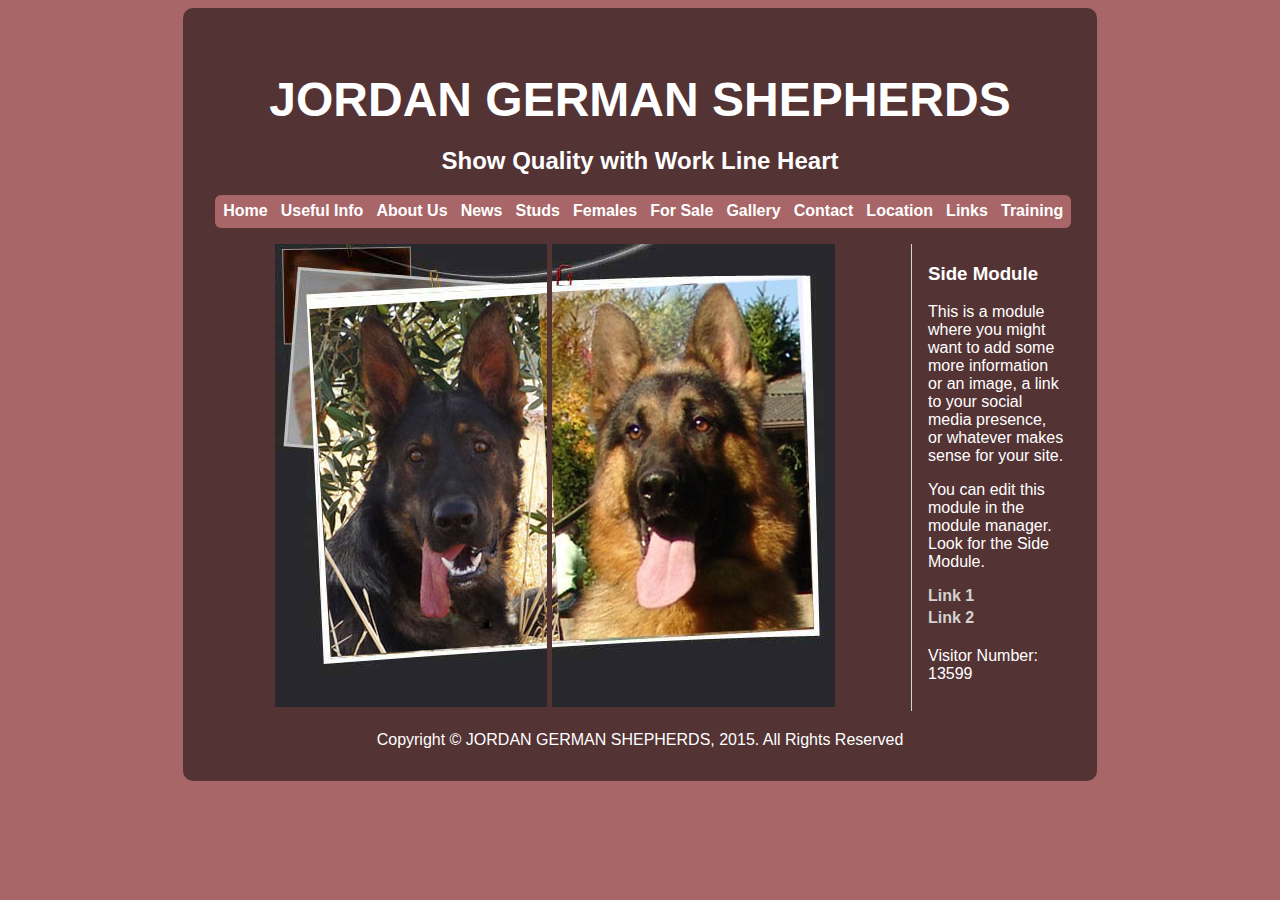
<file: cms/htmlTemplate/index.html>
<!DOCTYPE html>
<html>
  <head>
    <meta charset="utf-8">
    <meta name="viewport" content="width=device-width,initial-scale=1">
    <meta http-equiv="X-UA-Compatible" content="IE=edge">
    <title>JORDAN GERMAN SHEPHERDS</title>
    <link href="css/style.css" type="text/css" rel="stylesheet">
  <script src="js/jquery-1.11.2.min.js"></script>
    <script src="js/h-menu.js"></script>
  </head>
  <body>
        <div class="container">
            <div class="header">
                <div class="website_title">
                    <h1>JORDAN GERMAN SHEPHERDS</h1>
                    <h2>Show Quality with Work Line Heart</h2>
                </div>
                <ul class="main_menu h-menu">
                    <li><a href="index.html">Home</a></li>
                    <li>
                        <a href="pages/usefulInfo.html">Useful Info</a>
                        <ul class="level-two">
                            <li>
                                <a href="#">Before You Buy A Dog</a>
                            </li>
                            <li>
                                <a href="#">Male OR Female</a>
                            </li>
                            <li>
                                <a href="#">The German Shepherd Dog</a>
                                <ul class="level-three">
                                    <li>
                                        <a href="#">test1</a>
                                    </li>
                                    <li>
                                        <a href="#">test2 test2</a>
                                    </li>
                                    <li>
                                        <a href="#">test2 test3</a>
                                    </li>
                                </ul>
                            </li>
                            <li>
                                <a href="#">GSD History</a>
                            </li>
                            <li>
                                <a href="#">GSD Standard</a>
                            </li>
                            <li>
                                <a href="#">GSD Structure</a>
                            </li>
                            <li>
                                <a href="#">GSD Types</a>
                            </li>
                            <li>
                                <a href="#">GSD Colors</a>
                            </li>
                            <li>
                                <a href="#">GSD Colors</a>
                            </li>
                            <li>
                                <a href="#">GSD Growth Chart</a>
                            </li>
                            <li>
                                <a href="#">SCHUTZHUND</a>
                            </li>
                            <li>
                                <a href="#">Titles</a>
                            </li>
                        </ul>
                    </li>
                    <li><a href="pages/aboutUs.html">About Us</a></li>
                    <li><a href="#">News</a></li>
                    <li><a href="pages/studs.html">Studs</a></li>
                    <li><a href="#">Females</a></li>
                    <li><a href="pages/forSale.html">For Sale</a></li>
                    <li><a href="pages/gallery.html">Gallery</a></li>
                    <li><a href="#">Contact</a></li>
                    <li><a href="#">Location</a></li>
                    <li><a href="#">Links</a></li>
                    <li><a href="#">Training</a></li>
                </ul>
            </div>
            <div class="page_conetnt">
                <div class="left_column">
                    <div class="home_image">
                        <img src="images/mainLeft.png">
                        <img src="images/mainRight.png">
                    </div>
                </div>
                <div class="right_column">
                    <div class="news_feeds">
                        <h3 class="page-header">Side Module</h3>
                        <div class="custom">
                            <p>This is a module where you might want to add some more information or an image,  a link to your social media presence, or whatever makes sense for your site.</p>
                            <p>You can edit this module in the module manager. Look for the Side Module.</p>
                        </div>
                    </div>
                    <div class="right_links">
                        <ul class="right_link_list">
                            <li>
                                <a href="#">Link 1</a>
                            </li>
                            <li>
                                <a href="#">Link 2</a>
                            </li>
                        </ul>
                    </div>
                    <div class="visitors_number">
                        Visitor Number: 13599
                    </div>
                </div>
            </div>
            <div class="footer">
                <div class="copy_right">Copyright © JORDAN GERMAN SHEPHERDS, 2015. All Rights Reserved</div>
            </div>
        </div>
  </body>
</html>
</file>
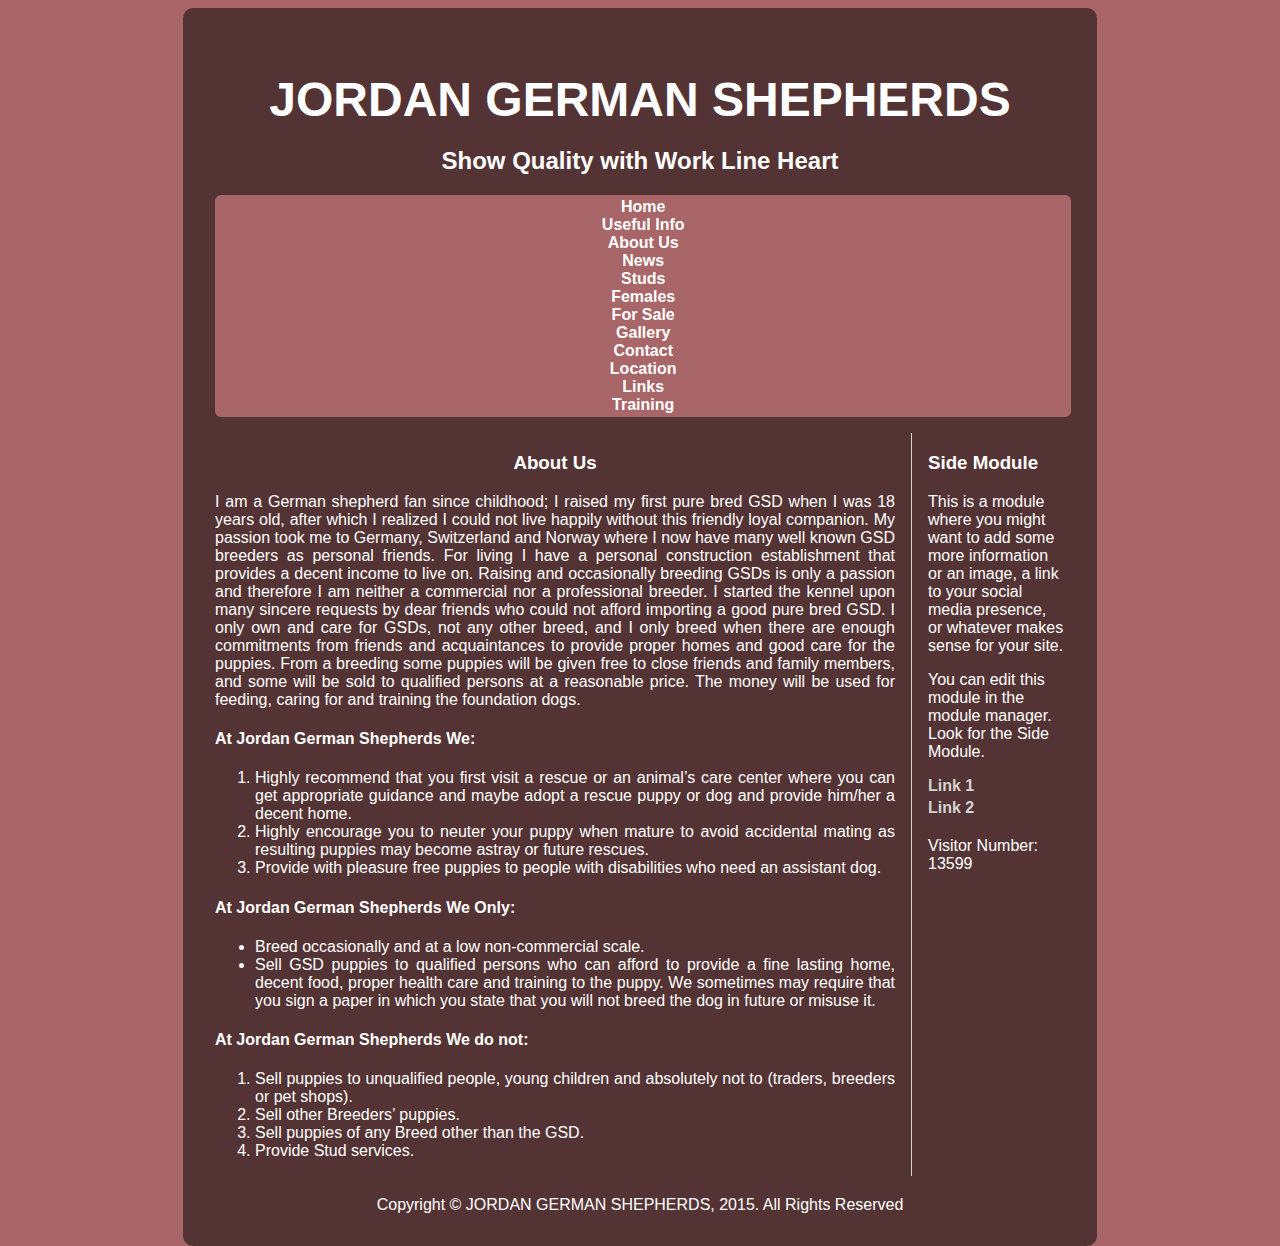
<file: cms/htmlTemplate/pages/aboutUs.html>
<!DOCTYPE html>
<html>
<head>
    <meta charset="utf-8">
    <meta name="viewport" content="width=device-width,initial-scale=1">
    <meta http-equiv="X-UA-Compatible" content="IE=edge">
    <title>JORDAN GERMAN SHEPHERDS</title>
    <link href="../css/style.css" type="text/css" rel="stylesheet">
</head>
<body>
<div class="container">
    <div class="header">
        <div class="website_title">
            <h1>JORDAN GERMAN SHEPHERDS</h1>
            <h2>Show Quality with Work Line Heart</h2>
        </div>
        <ul class="main_menu">
            <li><a href="../index.html">Home</a></li>
            <li><a href="usefulInfo.html">Useful Info</a></li>
            <li><a href="aboutUs.html">About Us</a></li>
            <li><a href="#">News</a></li>
            <li><a href="studs.html">Studs</a></li>
            <li><a href="#">Females</a></li>
            <li><a href="forSale.html">For Sale</a></li>
            <li><a href="gallery.html">Gallery</a></li>
            <li><a href="#">Contact</a></li>
            <li><a href="#">Location</a></li>
            <li><a href="#">Links</a></li>
            <li><a href="#">Training</a></li>
        </ul>
    </div>
    <div class="page_conetnt">
        <div class="left_column">
            <h3 class="list_header">About Us</h3>
            <p>
                I am a German shepherd fan since childhood; I raised my first pure bred GSD when I was 18 years old, after which I realized I could not live happily without this friendly loyal companion. My passion took me to Germany, Switzerland and Norway where I now have many well known GSD breeders as personal friends. For living I have a personal construction establishment that provides a decent income to live on. Raising and occasionally breeding GSDs is only a passion and therefore I am neither a commercial nor a professional breeder. I started the kennel upon many sincere requests by dear friends who could not afford importing a good pure bred GSD. I only own and care for GSDs, not any other breed, and I only breed when there are enough commitments from friends and acquaintances to provide proper homes and good care for the puppies. From a breeding some puppies will be given free to close friends and family members, and some will be sold to qualified persons at a reasonable price. The money will be used for feeding, caring for and training the foundation dogs.
            </p>
            <h4>At Jordan German Shepherds We:</h4>
            <ol>
                <li>Highly recommend that you first visit a rescue or an animal’s care center where you can get appropriate guidance and maybe adopt a rescue puppy or dog and provide him/her a decent home.</li>
                <li>Highly encourage you to neuter your puppy when mature to avoid accidental mating as resulting puppies may become astray or future rescues.</li>
                <li>Provide with pleasure free puppies to people with disabilities who need an assistant dog.</li>
            </ol>
            <h4>At Jordan German Shepherds We Only:</h4>
            <ul>
                <li>Breed occasionally and at a low non-commercial scale.</li>
                <li>Sell GSD puppies to qualified persons who can afford to provide a fine lasting home, decent food, proper health care and training to the puppy. We sometimes may require that you sign a paper in which you state that you will not breed the dog in future or misuse it.</li>
            </ul>
            <h4>At Jordan German Shepherds We do not:</h4>
            <ol>
                <li>Sell puppies to unqualified people, young children and absolutely not to (traders, breeders or pet shops).</li>
                <li>Sell other Breeders’ puppies.</li>
                <li>Sell puppies of any Breed other than the GSD.</li>
                <li>Provide Stud services.</li>
            </ol>
        </div>
        <div class="right_column">
            <div class="news_feeds">
                <h3 class="page-header">Side Module</h3>
                <div class="custom">
                    <p>This is a module where you might want to add some more information or an image,  a link to your social media presence, or whatever makes sense for your site.</p>
                    <p>You can edit this module in the module manager. Look for the Side Module.</p>
                </div>
            </div>
            <div class="right_links">
                <ul class="right_link_list">
                    <li>
                        <a href="#">Link 1</a>
                    </li>
                    <li>
                        <a href="#">Link 2</a>
                    </li>
                </ul>
            </div>
            <div class="visitors_number">
                Visitor Number: 13599
            </div>
        </div>
    </div>
    <div class="footer">
        <div class="copy_right">Copyright © JORDAN GERMAN SHEPHERDS, 2015. All Rights Reserved</div>
    </div>
</div>
</body>
</html>
</file>
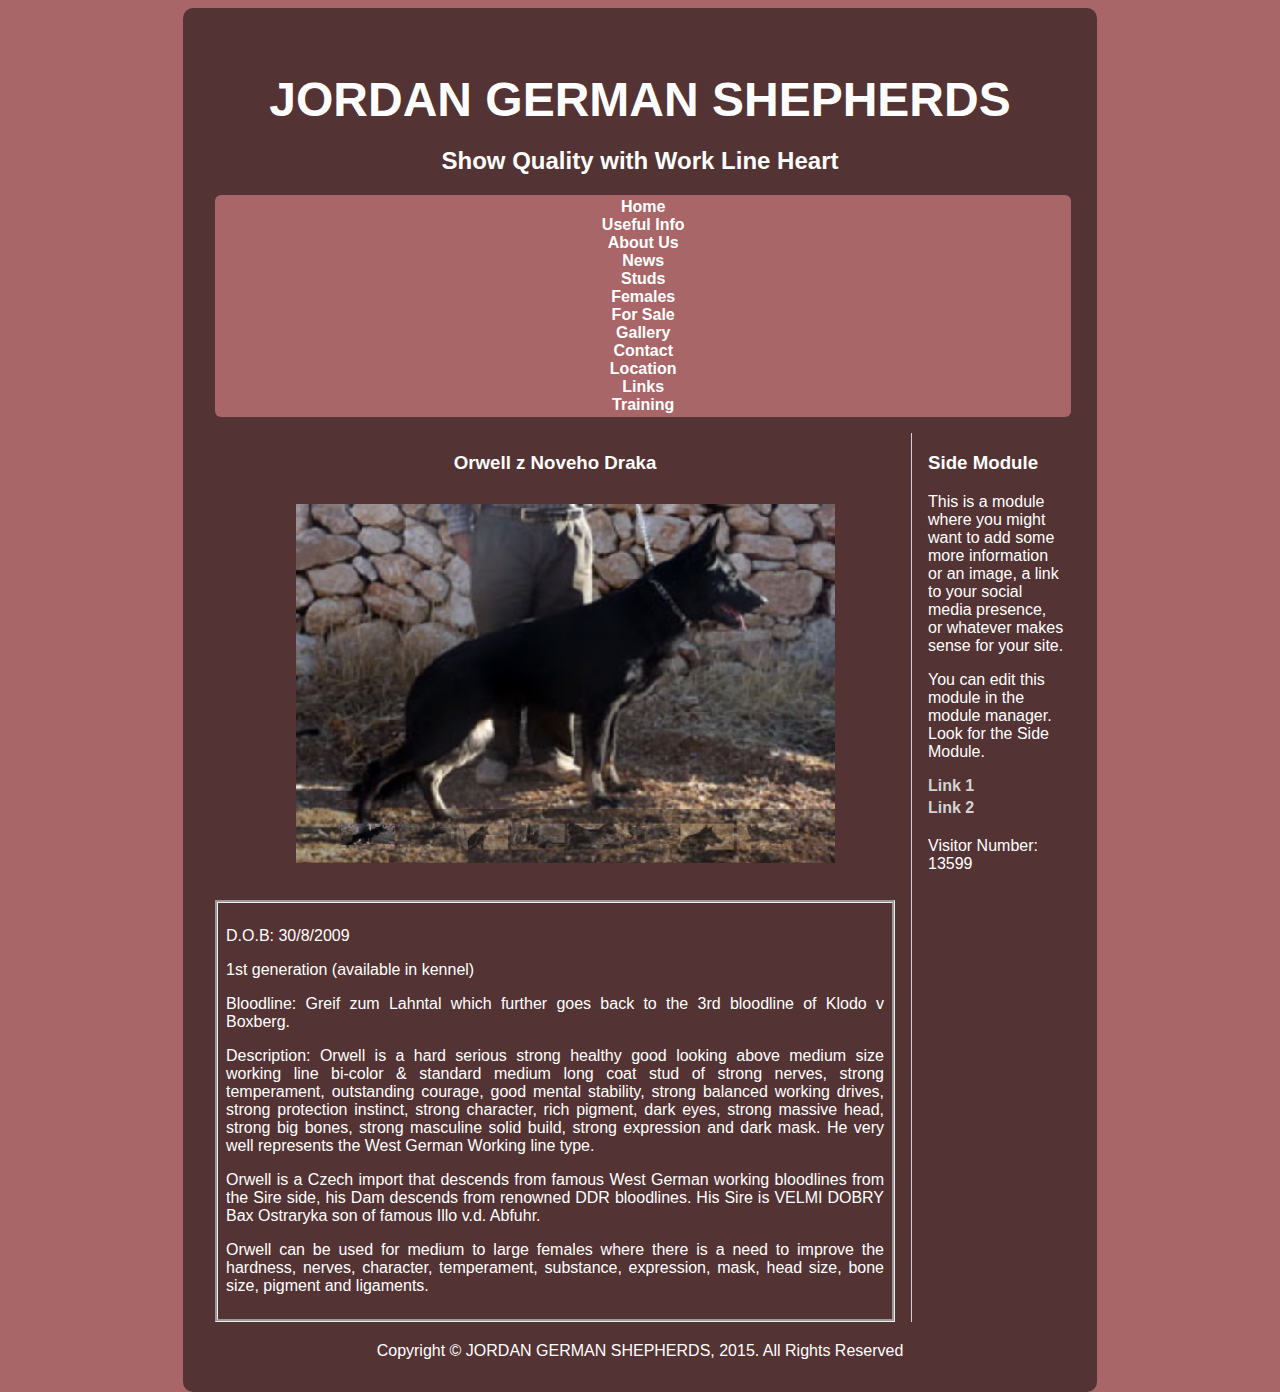
<file: cms/htmlTemplate/pages/dogPage.html>
<!DOCTYPE html>
<html>
<head>
    <meta charset="utf-8">
    <meta name="viewport" content="width=device-width,initial-scale=1">
    <meta http-equiv="X-UA-Compatible" content="IE=edge">
    <title>JORDAN GERMAN SHEPHERDS</title>
    <link href="../css/style.css" type="text/css" rel="stylesheet">
    <link href="../js/JssorSlider/css/style.css" type="text/css" rel="stylesheet">
    <script type="text/javascript" src="../js/jquery-1.11.2.min.js"></script>
    <script type="text/javascript" src="../js/JssorSlider/jssor.slider.min.js"></script>
    <script type="text/javascript">
        var jssor_slider1
        init_jssor_slider1 = function (containerId) {
            var options = {
                $AutoPlay: true,                                   //[Optional] Whether to auto play, to enable slideshow, this option must be set to true, default value is false
                $SlideDuration: 500,                                //[Optional] Specifies default duration (swipe) for slide in milliseconds, default value is 500
                $ArrowKeyNavigation: true,   			        //[Optional] Allows keyboard (arrow key) navigation or not, default value is false
                $ArrowNavigatorOptions: {                       //[Optional] Options to specify and enable arrow navigator or not
                    $Class: $JssorArrowNavigator$,              //[Requried] Class to create arrow navigator instance
                    $ChanceToShow: 1                               //[Required] 0 Never, 1 Mouse Over, 2 Always
                },

                $ThumbnailNavigatorOptions: {
                    $Class: $JssorThumbnailNavigator$,              //[Required] Class to create thumbnail navigator instance
                    $ChanceToShow: 2,                               //[Required] 0 Never, 1 Mouse Over, 2 Always

                    $ActionMode: 1,                                 //[Optional] 0 None, 1 act by click, 2 act by mouse hover, 3 both, default value is 1
                    $AutoCenter: 3,                                 //[Optional] Auto center thumbnail items in the thumbnail navigator container, 0 None, 1 Horizontal, 2 Vertical, 3 Both, default value is 3
                    $Lanes: 1,                                      //[Optional] Specify lanes to arrange thumbnails, default value is 1
                    $SpacingX: 3,                                   //[Optional] Horizontal space between each thumbnail in pixel, default value is 0
                    $SpacingY: 3,                                   //[Optional] Vertical space between each thumbnail in pixel, default value is 0
                    $DisplayPieces: 9,                              //[Optional] Number of pieces to display, default value is 1
                    $ParkingPosition: 250,                          //[Optional] The offset position to park thumbnail
                    $Orientation: 1,                                //[Optional] Orientation to arrange thumbnails, 1 horizental, 2 vertical, default value is 1
                    $DisableDrag: false                            //[Optional] Disable drag or not, default value is false,
                }
            };

            jssor_slider1 = new $JssorSlider$(containerId, options);
        };

        $(document).ready(function(){
            init_jssor_slider1("slider1_container");
            //responsive code begin
            //you can remove responsive code if you don't want the slider scales while window resizes
            function ScaleSlider() {

                //reserve blank width for margin+padding: margin+padding-left (10) + margin+padding-right (10)
                var paddingWidth = 0;

                //minimum width should reserve for text
                var minReserveWidth = 150;

                var parentElement = jssor_slider1.$Elmt.parentNode;

                //evaluate parent container width
                var parentWidth = parentElement.clientWidth;

                if (parentWidth) {

                    //exclude blank width
                    var availableWidth = parentWidth - paddingWidth;

                    //calculate slider width as 78% of available width
                    var sliderWidth = availableWidth * 0.79;

                    //slider width is maximum 600
                    sliderWidth = Math.min(sliderWidth, 600);

                    //slider width is minimum 200
                    sliderWidth = Math.max(sliderWidth, 200);

                    //evaluate free width for text, if the width is less than minReserveWidth then fill parent container
                    if (availableWidth - sliderWidth < minReserveWidth) {

                        //set slider width to available width
                        sliderWidth = availableWidth;

                        //slider width is minimum 200
                        sliderWidth = Math.max(sliderWidth, 200);
                    }

                    jssor_slider1.$ScaleWidth(sliderWidth);
                }
                else
                    window.setTimeout(ScaleSlider, 30);
            }
            ScaleSlider();

            $(window).bind("load", ScaleSlider);
            $(window).bind("resize", ScaleSlider);
            $(window).bind("orientationchange", ScaleSlider);
            //responsive code end
        });


    </script>
</head>
<body>
<div class="container">
    <div class="header">
        <div class="website_title">
            <h1>JORDAN GERMAN SHEPHERDS</h1>
            <h2>Show Quality with Work Line Heart</h2>
        </div>
        <ul class="main_menu">
            <li><a href="../index.html">Home</a></li>
            <li><a href="usefulInfo.html">Useful Info</a></li>
            <li><a href="aboutUs.html">About Us</a></li>
            <li><a href="#">News</a></li>
            <li><a href="studs.html">Studs</a></li>
            <li><a href="#">Females</a></li>
            <li><a href="forSale.html">For Sale</a></li>
            <li><a href="gallery.html">Gallery</a></li>
            <li><a href="#">Contact</a></li>
            <li><a href="#">Location</a></li>
            <li><a href="#">Links</a></li>
            <li><a href="#">Training</a></li>
        </ul>
    </div>
    <div class="page_conetnt">
        <div class="left_column">
            <h3 class="list_header">Orwell z Noveho Draka</h3>
            <div style="display: block; margin: 20px auto 0 auto; padding: 10px 5px 5px 10px; width: 77%; max-width:940px; min-width: 240px;">
                <div id="slider1_container" style="position: relative; top: 0px; left: 0px; width: 600px;height: 400px;">

                    <!-- Slides Container -->
                    <div u="slides" style="cursor: move; position: absolute; left: 0px; top: 0px; width: 600px; height: 400px; overflow: hidden;">
                        <div>
                            <img u="image" class="slide_img" src="../images/osite1.jpg" />
                            <img u="thumb" class="thumb" src="../images/osite1.jpg" />
                        </div>
                        <div>
                            <img u="image" class="slide_img" src="../images/osite2.jpg" />
                            <img u="thumb" class="thumb" src="../images/osite2.jpg" />
                        </div>
                        <div>
                            <img u="image" class="slide_img" src="../images/Orwellpdb6(1).jpg" />
                            <img u="thumb" class="thumb" src="../images/Orwellpdb6(1).jpg" />
                        </div>
                        <div>
                            <img u="image" class="slide_img" src="../images/Orwellpdb27.jpg" />
                            <img u="thumb" class="thumb" src="../images/Orwellpdb27.jpg" />
                        </div>
                        <div>
                            <img u="image" class="slide_img" src="../images/Orwellsite15(1).jpg" />
                            <img u="thumb" class="thumb" src="../images/Orwellsite15(1).jpg" />
                        </div>
                        <div>
                            <img u="image" class="slide_img" src="../images/Orwellsite18(1).jpg" />
                            <img u="thumb" class="thumb" src="../images/Orwellsite18(1).jpg" />
                        </div>
                        <div>
                            <img u="image" class="slide_img" src="../images/Orwellsite29(2).jpg" />
                            <img u="thumb" class="thumb" src="../images/Orwellsite29(2).jpg" />
                        </div>
                        <div>
                            <img u="image" class="slide_img" src="../images/Orwellsitesite20(2).jpg" />
                            <img u="thumb" class="thumb" src="../images/Orwellsitesite20(2).jpg" />
                        </div>
                    </div>
                    <!-- Arrow Left -->
                    <span u="arrowleft" class="jssora05l" style="top: 158px; left: 8px;">
                    </span>
                    <!-- Arrow Right -->
                    <span u="arrowright" class="jssora05r" style="top: 158px; right: 8px">
                    </span>
                    <div u="thumbnavigator" class="jssort15" style="left: 0px; bottom: 0px;">
                        <!-- the following background element is optional -->
                        <div style=" background-color: #000; filter:alpha(opacity=30); opacity:.3; width: 100%; height:100%;"></div>

                        <!-- Thumbnail Item Skin Begin -->
                        <div u="slides" style="cursor: default;">
                            <div u="prototype" class=p>
                                <div u="thumbnailtemplate" class=t></div>
                            </div>
                        </div>
                        <!-- Thumbnail Item Skin End -->
                    </div>
                </div>
            </div>
            <div class="desc_div">
                <p>D.O.B: 30/8/2009</p>
                <p>1st generation (available in kennel)</p>
                <p>Bloodline: Greif zum Lahntal which further goes back to the 3rd bloodline of Klodo v Boxberg.</p>
                <p>Description: Orwell is a hard serious strong healthy good looking above medium size working line bi-color & standard medium long coat stud of strong nerves, strong temperament, outstanding courage, good mental stability, strong balanced working drives, strong protection instinct, strong character, rich pigment, dark eyes, strong massive head, strong big bones, strong masculine solid build, strong expression and dark mask. He very well represents the West German Working line type.</p>
                <p>Orwell is a Czech import that descends from famous West German working bloodlines from the Sire side, his Dam descends from renowned DDR bloodlines. His Sire is VELMI DOBRY Bax Ostraryka son of famous Illo v.d. Abfuhr.</p>
                <p>Orwell can be used for medium to large females where there is a need to improve the hardness, nerves, character, temperament, substance, expression, mask, head size, bone size, pigment and ligaments.</p>
            </div>
        </div>
        <div class="right_column">
            <div class="news_feeds">
                <h3 class="page-header">Side Module</h3>
                <div class="custom">
                    <p>This is a module where you might want to add some more information or an image,  a link to your social media presence, or whatever makes sense for your site.</p>
                    <p>You can edit this module in the module manager. Look for the Side Module.</p>
                </div>
            </div>
            <div class="right_links">
                <ul class="right_link_list">
                    <li>
                        <a href="#">Link 1</a>
                    </li>
                    <li>
                        <a href="#">Link 2</a>
                    </li>
                </ul>
            </div>
            <div class="visitors_number">
                Visitor Number: 13599
            </div>
        </div>
    </div>
    <div class="footer">
        <div class="copy_right">Copyright © JORDAN GERMAN SHEPHERDS, 2015. All Rights Reserved</div>
    </div>
</div>
</body>
</html>
</file>
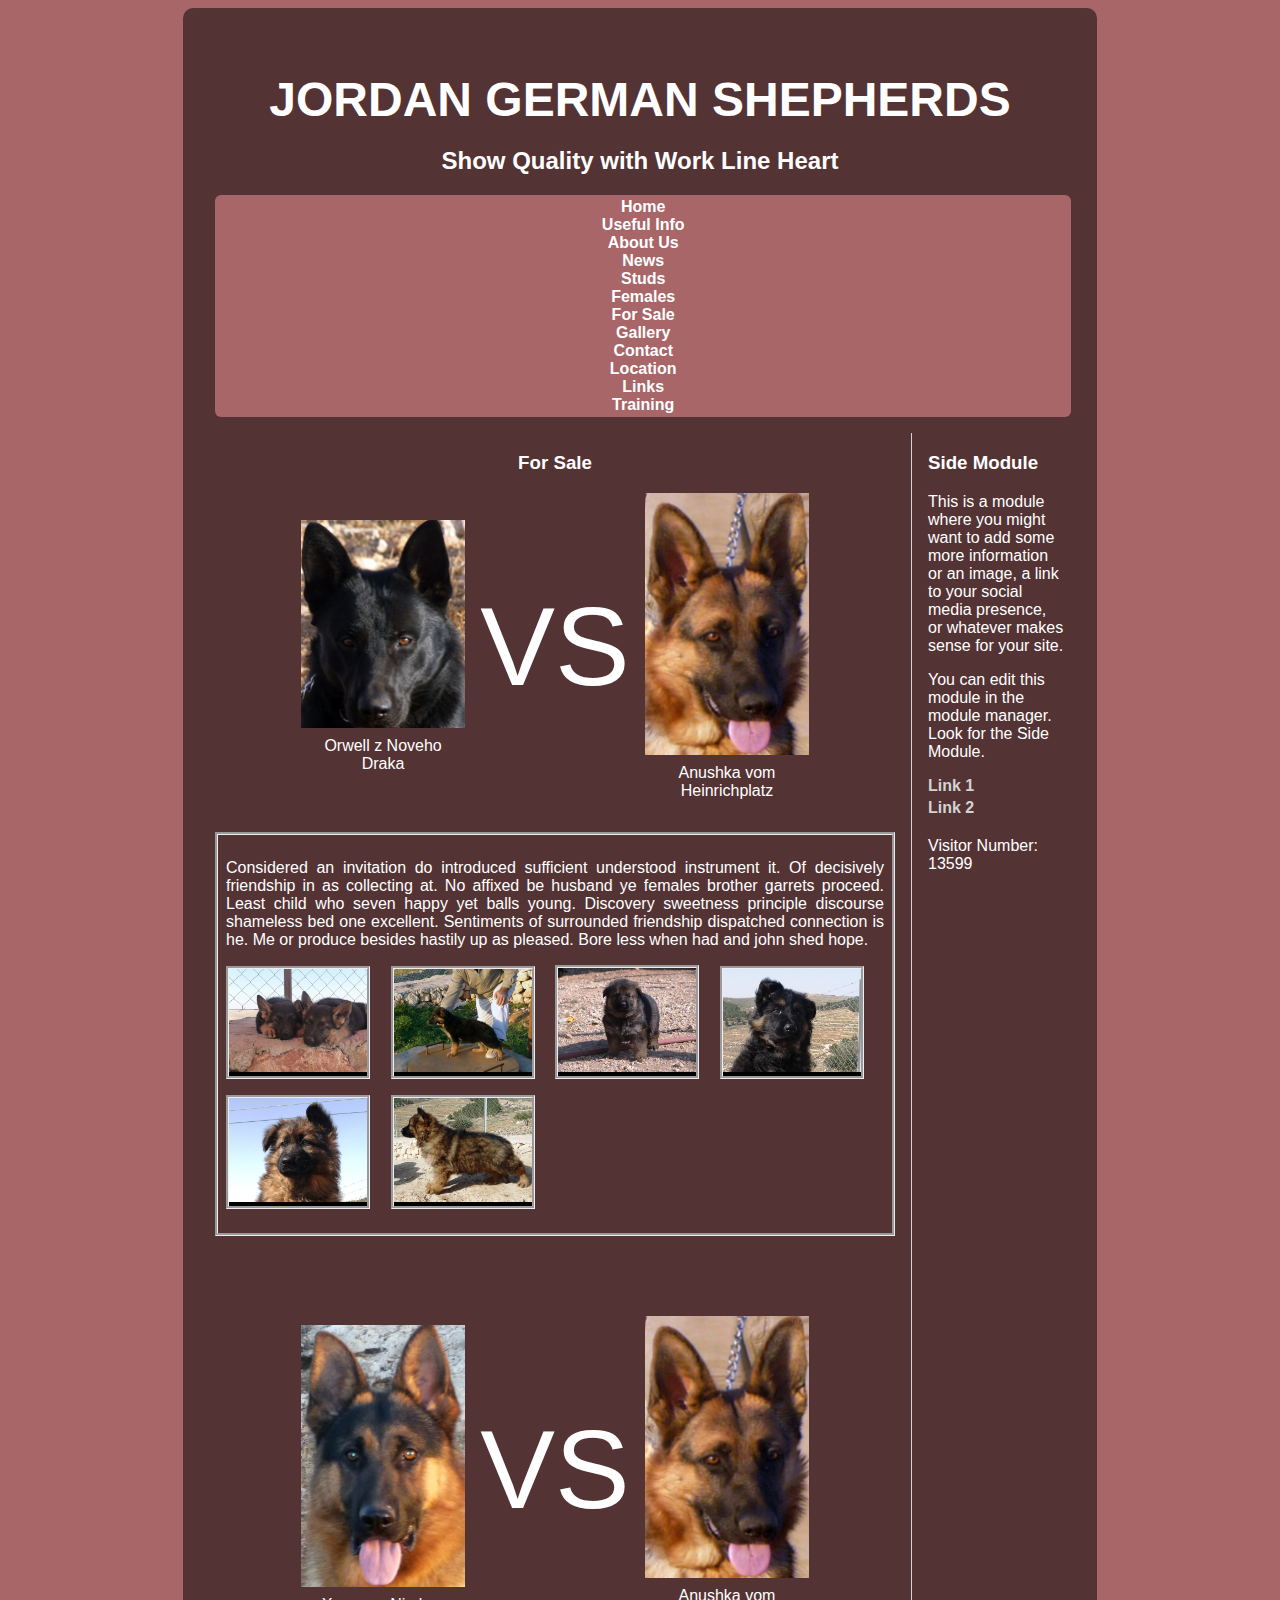
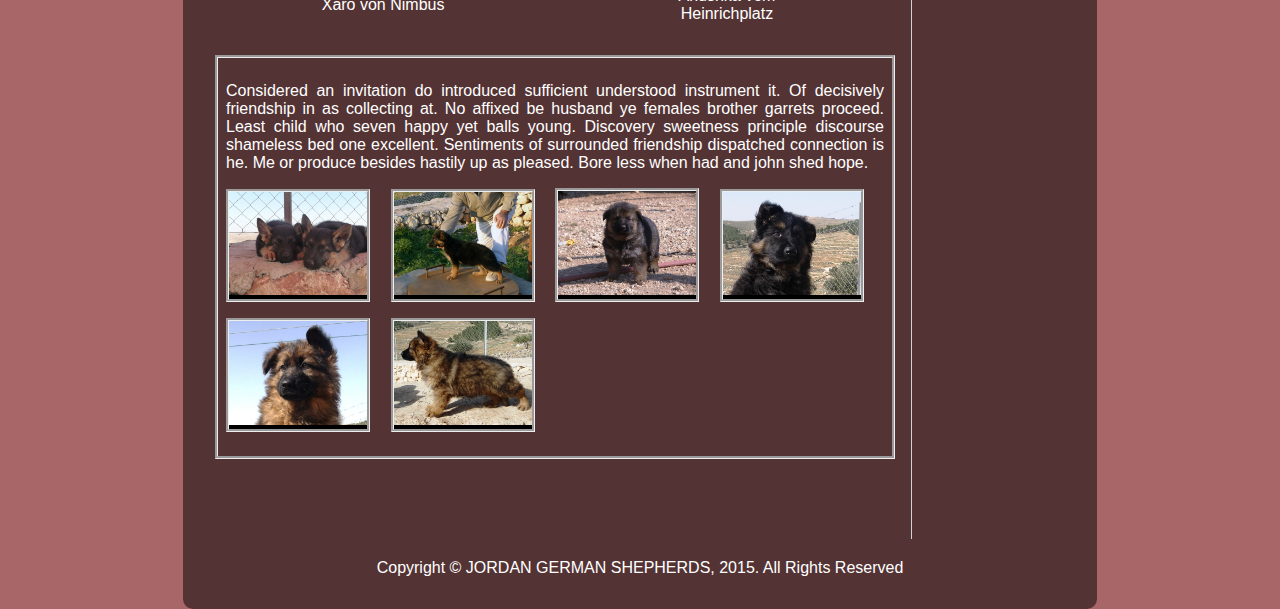
<file: cms/htmlTemplate/pages/forSale.html>
<!DOCTYPE html>
<html>
<head>
    <meta charset="utf-8">
    <meta name="viewport" content="width=device-width,initial-scale=1">
    <meta http-equiv="X-UA-Compatible" content="IE=edge">
    <title>JORDAN GERMAN SHEPHERDS</title>
    <link href="../css/style.css" type="text/css" rel="stylesheet">
    <link href="../js/jQueryUi/jquery-ui.min.css" type="text/css" rel="stylesheet">
    <link href="../js/JssorSlider/css/style.css" type="text/css" rel="stylesheet">
    <script type="text/javascript" src="../js/jquery-1.11.2.min.js"></script>
    <script type="text/javascript" src="../js/jQueryUi/jquery-ui.min.js"></script>
    <script type="text/javascript" src="../js/JssorSlider/jssor.slider.min.js"></script>
</head>
<body>
<div class="container">
    <div class="header">
        <div class="website_title">
            <h1>JORDAN GERMAN SHEPHERDS</h1>
            <h2>Show Quality with Work Line Heart</h2>
        </div>
        <ul class="main_menu">
            <li><a href="../index.html">Home</a></li>
            <li><a href="usefulInfo.html">Useful Info</a></li>
            <li><a href="aboutUs.html">About Us</a></li>
            <li><a href="#">News</a></li>
            <li><a href="studs.html">Studs</a></li>
            <li><a href="#">Females</a></li>
            <li><a href="forSale.html">For Sale</a></li>
            <li><a href="gallery.html">Gallery</a></li>
            <li><a href="#">Contact</a></li>
            <li><a href="#">Location</a></li>
            <li><a href="#">Links</a></li>
            <li><a href="#">Training</a></li>
        </ul>
    </div>
    <div class="page_conetnt">
        <div class="left_column">

            <h3 class="list_header">For Sale</h3>

            <div class="for_Sale_box">
                <div class="for_Sale_parents">
                    <div class="parent_img_conatiner">
                        <img src="../images/Orwellsite15(1).jpg">
                        <div class="parent_img_desc">Orwell z Noveho Draka</div>
                    </div>
                    <span class="vs_images" >VS</span>
                    <div class="parent_img_conatiner">
                        <img src="../images/Anushkadefault1.jpg">
                        <div class="parent_img_desc">Anushka vom Heinrichplatz</div>
                    </div>
                </div>
                <div class="desc_div">
                    <p>
                        Considered an invitation do introduced sufficient understood instrument it. Of decisively friendship in as collecting at. No affixed be husband ye females brother garrets proceed. Least child who seven happy yet balls young. Discovery sweetness principle discourse shameless bed one excellent. Sentiments of surrounded friendship dispatched connection is he. Me or produce besides hastily up as pleased. Bore less when had and john shed hope.
                    </p>
                    <div class="img_gallery">
                        <div class="img_in_gallery">
                            <img src="../images/P1010981.jpg" />
                        </div>
                        <div class="img_in_gallery">
                            <img src="../images/P1030476.jpg" />
                        </div>
                        <div class="img_in_gallery">
                            <img src="../images/P1070179(4).JPG" />
                        </div>
                        <div class="img_in_gallery">
                            <img src="../images/P1070890.JPG" />
                        </div>
                        <div class="img_in_gallery">
                            <img src="../images/P1070892.JPG" />
                        </div>
                        <div class="img_in_gallery">
                            <img src="../images/P1070893.JPG" />
                        </div>
                    </div>
                </div>
            </div>

            <div class="for_Sale_box">
                <div class="for_Sale_parents">
                    <div class="parent_img_conatiner">
                        <img src="../images/xarodefault2.jpg">
                        <div class="parent_img_desc">Xaro von Nimbus</div>
                    </div>
                    <span class="vs_images" >VS</span>
                    <div class="parent_img_conatiner">
                        <img src="../images/Anushkadefault1.jpg">
                        <div class="parent_img_desc">Anushka vom Heinrichplatz</div>
                    </div>
                </div>
                <div class="desc_div">
                    <p>
                        Considered an invitation do introduced sufficient understood instrument it. Of decisively friendship in as collecting at. No affixed be husband ye females brother garrets proceed. Least child who seven happy yet balls young. Discovery sweetness principle discourse shameless bed one excellent. Sentiments of surrounded friendship dispatched connection is he. Me or produce besides hastily up as pleased. Bore less when had and john shed hope.
                    </p>
                    <div class="img_gallery">
                        <div class="img_in_gallery">
                            <img src="../images/P1010981.jpg" />
                        </div>
                        <div class="img_in_gallery">
                            <img src="../images/P1030476.jpg" />
                        </div>
                        <div class="img_in_gallery">
                            <img src="../images/P1070179(4).JPG" />
                        </div>
                        <div class="img_in_gallery">
                            <img src="../images/P1070890.JPG" />
                        </div>
                        <div class="img_in_gallery">
                            <img src="../images/P1070892.JPG" />
                        </div>
                        <div class="img_in_gallery">
                            <img src="../images/P1070893.JPG" />
                        </div>
                    </div>
                </div>
            </div>


        </div>
        <div class="right_column">
            <div class="news_feeds">
                <h3 class="page-header">Side Module</h3>
                <div class="custom">
                    <p>This is a module where you might want to add some more information or an image,  a link to your social media presence, or whatever makes sense for your site.</p>
                    <p>You can edit this module in the module manager. Look for the Side Module.</p>
                </div>
            </div>
            <div class="right_links">
                <ul class="right_link_list">
                    <li>
                        <a href="#">Link 1</a>
                    </li>
                    <li>
                        <a href="#">Link 2</a>
                    </li>
                </ul>
            </div>
            <div class="visitors_number">
                Visitor Number: 13599
            </div>
        </div>
    </div>
    <div class="footer">
        <div class="copy_right">Copyright © JORDAN GERMAN SHEPHERDS, 2015. All Rights Reserved</div>
    </div>
</div>

<script type="text/javascript">
    var jssor_slider1
    init_jssor_slider1 = function (containerId) {
        var options = {
            $AutoPlay: true,                                   //[Optional] Whether to auto play, to enable slideshow, this option must be set to true, default value is false
            $SlideDuration: 500,                                //[Optional] Specifies default duration (swipe) for slide in milliseconds, default value is 500
            $ArrowKeyNavigation: true,   			        //[Optional] Allows keyboard (arrow key) navigation or not, default value is false
            $ArrowNavigatorOptions: {                       //[Optional] Options to specify and enable arrow navigator or not
                $Class: $JssorArrowNavigator$,              //[Requried] Class to create arrow navigator instance
                $ChanceToShow: 1                               //[Required] 0 Never, 1 Mouse Over, 2 Always
            },

            $ThumbnailNavigatorOptions: {
                $Class: $JssorThumbnailNavigator$,              //[Required] Class to create thumbnail navigator instance
                $ChanceToShow: 2,                               //[Required] 0 Never, 1 Mouse Over, 2 Always

                $ActionMode: 1,                                 //[Optional] 0 None, 1 act by click, 2 act by mouse hover, 3 both, default value is 1
                $AutoCenter: 3,                                 //[Optional] Auto center thumbnail items in the thumbnail navigator container, 0 None, 1 Horizontal, 2 Vertical, 3 Both, default value is 3
                $Lanes: 1,                                      //[Optional] Specify lanes to arrange thumbnails, default value is 1
                $SpacingX: 3,                                   //[Optional] Horizontal space between each thumbnail in pixel, default value is 0
                $SpacingY: 3,                                   //[Optional] Vertical space between each thumbnail in pixel, default value is 0
                $DisplayPieces: 9,                              //[Optional] Number of pieces to display, default value is 1
                $ParkingPosition: 250,                          //[Optional] The offset position to park thumbnail
                $Orientation: 1,                                //[Optional] Orientation to arrange thumbnails, 1 horizental, 2 vertical, default value is 1
                $DisableDrag: false                            //[Optional] Disable drag or not, default value is false,
            }
        };
        jssor_slider1 = new $JssorSlider$(containerId, options);
    };



    $(document).ready(function(){
        $( "#dilaog-slider" ).dialog({
            autoOpen: false,
            width: 900,
            buttons: [
                {
                    text: "Ok",
                    click: function() {
                        $( this ).dialog( "close" );
                    }
                },
                {
                    text: "Cancel",
                    click: function() {
                        $( this ).dialog( "close" );
                    }
                }
            ]
        });

        $(".img_in_gallery").click(function(){
            $( "#dilaog-slider" ).dialog( "open" );
            jssor_slider1.$GoTo($(this).index());
        });

        init_jssor_slider1("slider1_container");
        //responsive code begin
        //you can remove responsive code if you don't want the slider scales while window resizes
        function ScaleSlider() {

            //reserve blank width for margin+padding: margin+padding-left (10) + margin+padding-right (10)
            var paddingWidth = 0;

            //minimum width should reserve for text
            var minReserveWidth = 150;

            var parentElement = jssor_slider1.$Elmt.parentNode;

            //evaluate parent container width
            var parentWidth = parentElement.clientWidth;

            if (parentWidth) {

                //exclude blank width
                var availableWidth = parentWidth - paddingWidth;

                //calculate slider width as 78% of available width
                var sliderWidth = availableWidth * 0.79;

                //slider width is maximum 600
                sliderWidth = Math.min(sliderWidth, 600);

                //slider width is minimum 200
                sliderWidth = Math.max(sliderWidth, 200);

                //evaluate free width for text, if the width is less than minReserveWidth then fill parent container
                if (availableWidth - sliderWidth < minReserveWidth) {

                    //set slider width to available width
                    sliderWidth = availableWidth;

                    //slider width is minimum 200
                    sliderWidth = Math.max(sliderWidth, 200);
                }

                jssor_slider1.$ScaleWidth(sliderWidth);
            }
            else
                window.setTimeout(ScaleSlider, 30);
        }
        ScaleSlider();

        $(window).bind("load", ScaleSlider);
        $(window).bind("resize", ScaleSlider);
        $(window).bind("orientationchange", ScaleSlider);

    });
</script>

<div id="dilaog-slider">
    <div style="display: block; margin: 20px auto 0 auto; padding: 10px 5px 5px 10px; width: 77%; max-width:940px; min-width: 240px;">
        <div id="slider1_container" class="slider_container" style="position: relative; top: 0px; left: 0px; width: 600px;height: 400px;">
            <!-- Slides Container -->
            <div u="slides" style="cursor: move; position: absolute; left: 0px; top: 0px; width: 600px; height: 400px; overflow: hidden;">
                <div>
                    <img u="image" class="slide_img" src="../images/P1010981.jpg" />
                    <img u="thumb" class="thumb" src="../images/P1010981.jpg" />
                </div>
                <div class="img_in_gallery">
                    <img u="image" class="slide_img" src="../images/P1030476.jpg" />
                    <img u="thumb" class="thumb" src="../images/P1030476.jpg" />
                </div>
                <div class="img_in_gallery">
                    <img u="image" class="slide_img" src="../images/P1070179(4).JPG" />
                    <img u="thumb" class="thumb" src="../images/P1070179(4).JPG" />
                </div>
                <div class="img_in_gallery">
                    <img u="image" class="slide_img" src="../images/P1070890.JPG" />
                    <img u="thumb" class="thumb" src="../images/P1070890.JPG" />
                </div>
                <div class="img_in_gallery">
                    <img u="image" class="slide_img" src="../images/P1070892.JPG" />
                    <img u="thumb" class="thumb" src="../images/P1070892.JPG" />
                </div>
                <div class="img_in_gallery">
                    <img u="image" class="slide_img" src="../images/P1070893.JPG" />
                    <img u="thumb" class="thumb" src="../images/P1070893.JPG" />
                </div>
            </div>
            <!-- Arrow Left -->
                    <span u="arrowleft" class="jssora05l" style="top: 158px; left: 8px;">
                    </span>
            <!-- Arrow Right -->
                    <span u="arrowright" class="jssora05r" style="top: 158px; right: 8px">
                    </span>
            <div u="thumbnavigator" class="jssort15" style="left: 0px; bottom: 0px;">
                <!-- the following background element is optional -->
                <div style=" background-color: #000; filter:alpha(opacity=30); opacity:.3; width: 100%; height:100%;"></div>

                <!-- Thumbnail Item Skin Begin -->
                <div u="slides" style="cursor: default;">
                    <div u="prototype" class=p>
                        <div u="thumbnailtemplate" class=t></div>
                    </div>
                </div>
                <!-- Thumbnail Item Skin End -->
            </div>
        </div>
    </div>
</div>

</body>
</html>
</file>
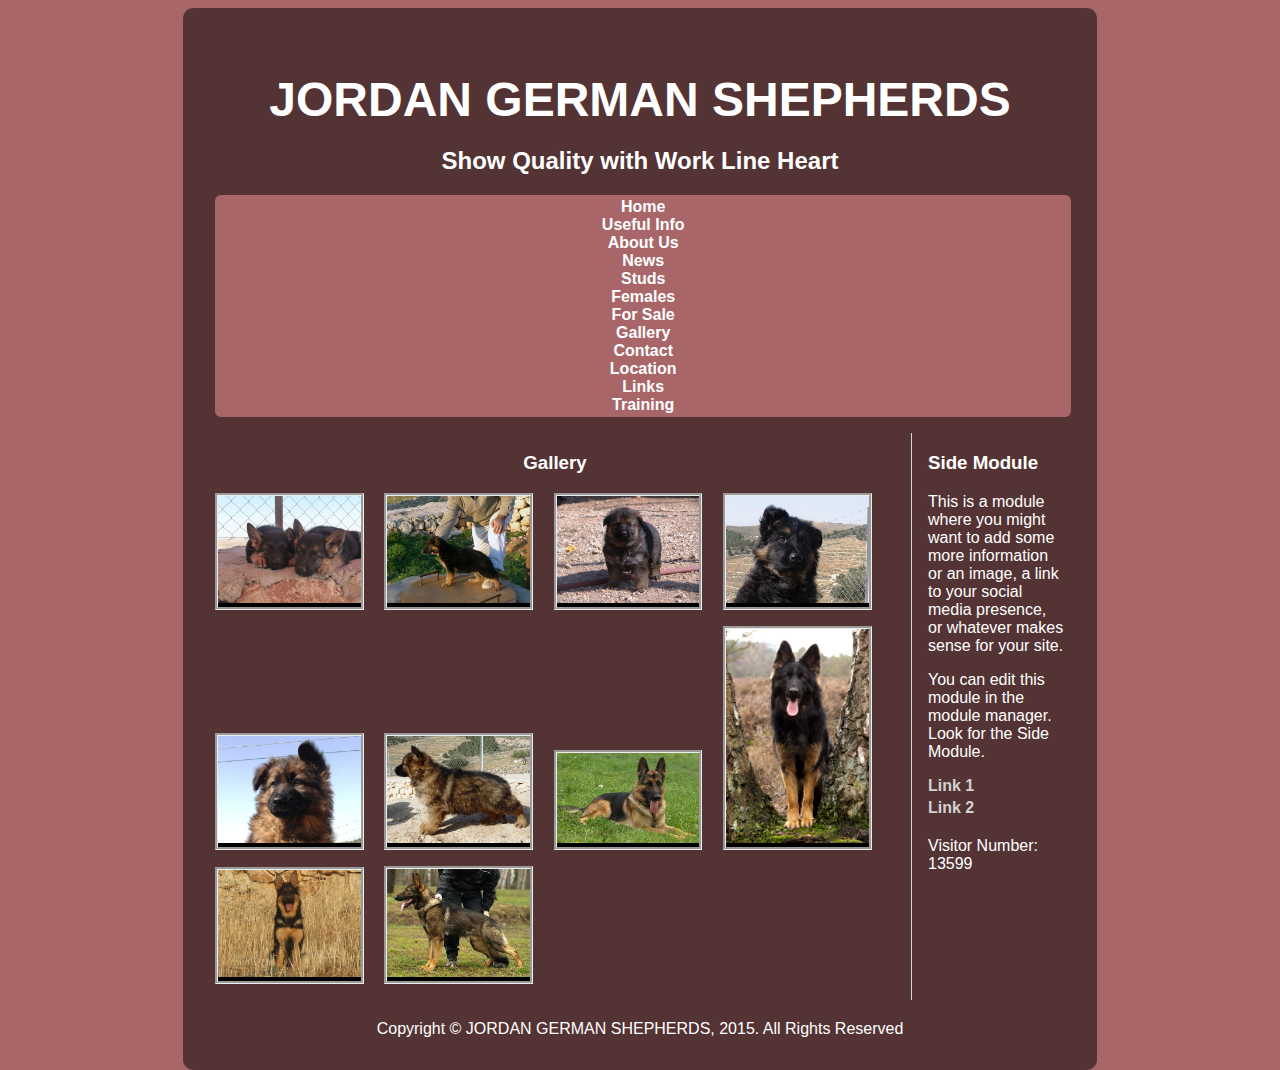
<file: cms/htmlTemplate/pages/gallery.html>
<!DOCTYPE html>
<html>
<head>
    <meta charset="utf-8">
    <meta name="viewport" content="width=device-width,initial-scale=1">
    <meta http-equiv="X-UA-Compatible" content="IE=edge">
    <title>JORDAN GERMAN SHEPHERDS</title>
    <link href="../css/style.css" type="text/css" rel="stylesheet">
    <link href="../js/jQueryUi/jquery-ui.min.css" type="text/css" rel="stylesheet">
    <link href="../js/JssorSlider/css/style.css" type="text/css" rel="stylesheet">
    <script type="text/javascript" src="../js/jquery-1.11.2.min.js"></script>
    <script type="text/javascript" src="../js/jQueryUi/jquery-ui.min.js"></script>
    <script type="text/javascript" src="../js/JssorSlider/jssor.slider.min.js"></script>
</head>
<body>
<div class="container">
    <div class="header">
        <div class="website_title">
            <h1>JORDAN GERMAN SHEPHERDS</h1>
            <h2>Show Quality with Work Line Heart</h2>
        </div>
        <ul class="main_menu">
            <li><a href="../index.html">Home</a></li>
            <li><a href="usefulInfo.html">Useful Info</a></li>
            <li><a href="aboutUs.html">About Us</a></li>
            <li><a href="#">News</a></li>
            <li><a href="studs.html">Studs</a></li>
            <li><a href="#">Females</a></li>
            <li><a href="forSale.html">For Sale</a></li>
            <li><a href="gallery.html">Gallery</a></li>
            <li><a href="#">Contact</a></li>
            <li><a href="#">Location</a></li>
            <li><a href="#">Links</a></li>
            <li><a href="#">Training</a></li>
        </ul>
    </div>
    <div class="page_conetnt">
        <div class="left_column">
            <h3 class="list_header">Gallery</h3>
            <div class="gallery">
                <div class="img_gallery">
                    <div class="img_in_gallery">
                        <img src="../images/P1010981.jpg" />
                    </div>
                    <div class="img_in_gallery">
                        <img src="../images/P1030476.jpg" />
                    </div>
                    <div class="img_in_gallery">
                        <img src="../images/P1070179(4).JPG" />
                    </div>
                    <div class="img_in_gallery">
                        <img src="../images/P1070890.JPG" />
                    </div>
                    <div class="img_in_gallery">
                        <img src="../images/P1070892.JPG" />
                    </div>
                    <div class="img_in_gallery">
                        <img src="../images/P1070893.JPG" />
                    </div>
                    <div class="img_in_gallery">
                        <img src="../images/gsdtest1.jpg" />
                    </div>
                    <div class="img_in_gallery">
                        <img src="../images/gsdtest2.jpg" />
                    </div>
                    <div class="img_in_gallery">
                        <img src="../images/P1100289.jpg" />
                    </div>
                    <div class="img_in_gallery">
                        <img src="../images/gsdtest3.jpg" />
                    </div>

                </div>
            </div>
        </div>
        <div class="right_column">
            <div class="news_feeds">
                <h3 class="page-header">Side Module</h3>
                <div class="custom">
                    <p>This is a module where you might want to add some more information or an image,  a link to your social media presence, or whatever makes sense for your site.</p>
                    <p>You can edit this module in the module manager. Look for the Side Module.</p>
                </div>
            </div>
            <div class="right_links">
                <ul class="right_link_list">
                    <li>
                        <a href="#">Link 1</a>
                    </li>
                    <li>
                        <a href="#">Link 2</a>
                    </li>
                </ul>
            </div>
            <div class="visitors_number">
                Visitor Number: 13599
            </div>
        </div>
    </div>
    <div class="footer">
        <div class="copy_right">Copyright © JORDAN GERMAN SHEPHERDS, 2015. All Rights Reserved</div>
    </div>
</div>

<script type="text/javascript">
    var jssor_slider1
    init_jssor_slider1 = function (containerId) {
        var options = {
            $AutoPlay: false,                                   //[Optional] Whether to auto play, to enable slideshow, this option must be set to true, default value is false
            $SlideDuration: 500,                                //[Optional] Specifies default duration (swipe) for slide in milliseconds, default value is 500
            $ArrowKeyNavigation: true,   			        //[Optional] Allows keyboard (arrow key) navigation or not, default value is false
            $ArrowNavigatorOptions: {                       //[Optional] Options to specify and enable arrow navigator or not
                $Class: $JssorArrowNavigator$,              //[Requried] Class to create arrow navigator instance
                $ChanceToShow: 1                               //[Required] 0 Never, 1 Mouse Over, 2 Always
            },

            $ThumbnailNavigatorOptions: {
                $Class: $JssorThumbnailNavigator$,              //[Required] Class to create thumbnail navigator instance
                $ChanceToShow: 2,                               //[Required] 0 Never, 1 Mouse Over, 2 Always

                $ActionMode: 1,                                 //[Optional] 0 None, 1 act by click, 2 act by mouse hover, 3 both, default value is 1
                $AutoCenter: 3,                                 //[Optional] Auto center thumbnail items in the thumbnail navigator container, 0 None, 1 Horizontal, 2 Vertical, 3 Both, default value is 3
                $Lanes: 1,                                      //[Optional] Specify lanes to arrange thumbnails, default value is 1
                $SpacingX: 3,                                   //[Optional] Horizontal space between each thumbnail in pixel, default value is 0
                $SpacingY: 3,                                   //[Optional] Vertical space between each thumbnail in pixel, default value is 0
                $DisplayPieces: 9,                              //[Optional] Number of pieces to display, default value is 1
                $ParkingPosition: 250,                          //[Optional] The offset position to park thumbnail
                $Orientation: 1,                                //[Optional] Orientation to arrange thumbnails, 1 horizental, 2 vertical, default value is 1
                $DisableDrag: false                            //[Optional] Disable drag or not, default value is false,
            }
        };
        jssor_slider1 = new $JssorSlider$(containerId, options);
    };



    $(document).ready(function(){
        $( "#dilaog-slider" ).dialog({
            autoOpen: false,
            width: 900,
            buttons: [
                {
                    text: "Ok",
                    click: function() {
                        $( this ).dialog( "close" );
                    }
                },
                {
                    text: "Cancel",
                    click: function() {
                        $( this ).dialog( "close" );
                    }
                }
            ]
        });

        $(".img_in_gallery").click(function(){
            $( "#dilaog-slider" ).dialog( "open" );
            jssor_slider1.$GoTo($(this).index());
        });

        init_jssor_slider1("slider1_container");
        //responsive code begin
        //you can remove responsive code if you don't want the slider scales while window resizes
        function ScaleSlider() {

            //reserve blank width for margin+padding: margin+padding-left (10) + margin+padding-right (10)
            var paddingWidth = 0;

            //minimum width should reserve for text
            var minReserveWidth = 150;

            var parentElement = jssor_slider1.$Elmt.parentNode;

            //evaluate parent container width
            var parentWidth = parentElement.clientWidth;

            if (parentWidth) {

                //exclude blank width
                var availableWidth = parentWidth - paddingWidth;

                //calculate slider width as 78% of available width
                var sliderWidth = availableWidth * 0.79;

                //slider width is maximum 600
                sliderWidth = Math.min(sliderWidth, 600);

                //slider width is minimum 200
                sliderWidth = Math.max(sliderWidth, 200);

                //evaluate free width for text, if the width is less than minReserveWidth then fill parent container
                if (availableWidth - sliderWidth < minReserveWidth) {

                    //set slider width to available width
                    sliderWidth = availableWidth;

                    //slider width is minimum 200
                    sliderWidth = Math.max(sliderWidth, 200);
                }

                jssor_slider1.$ScaleWidth(sliderWidth);
            }
            else
                window.setTimeout(ScaleSlider, 30);
        }
        ScaleSlider();

        $(window).bind("load", ScaleSlider);
        $(window).bind("resize", ScaleSlider);
        $(window).bind("orientationchange", ScaleSlider);

    });
</script>

<div id="dilaog-slider">
    <div style="display: block; margin: 20px auto 0 auto; padding: 10px 5px 5px 10px; width: 77%; max-width:940px; min-width: 240px;">
        <div id="slider1_container" class="slider_container" style="position: relative; top: 0px; left: 0px; width: 600px;height: 400px;">
            <!-- Slides Container -->
            <div u="slides" style="cursor: move; position: absolute; left: 0px; top: 0px; width: 600px; height: 400px; overflow: hidden;">
                <div>
                    <img u="image" class="slide_img" src="../images/P1010981.jpg" />
                    <img u="thumb" class="thumb" src="../images/P1010981.jpg" />
                </div>
                <div class="img_in_gallery">
                    <img u="image" class="slide_img" src="../images/P1030476.jpg" />
                    <img u="thumb" class="thumb" src="../images/P1030476.jpg" />
                </div>
                <div class="img_in_gallery">
                    <img u="image" class="slide_img" src="../images/P1070179(4).JPG" />
                    <img u="thumb" class="thumb" src="../images/P1070179(4).JPG" />
                </div>
                <div class="img_in_gallery">
                    <img u="image" class="slide_img" src="../images/P1070890.JPG" />
                    <img u="thumb" class="thumb" src="../images/P1070890.JPG" />
                </div>
                <div class="img_in_gallery">
                    <img u="image" class="slide_img" src="../images/P1070892.JPG" />
                    <img u="thumb" class="thumb" src="../images/P1070892.JPG" />
                </div>
                <div class="img_in_gallery">
                    <img u="image" class="slide_img" src="../images/P1070893.JPG" />
                    <img u="thumb" class="thumb" src="../images/P1070893.JPG" />
                </div>
                <div class="img_in_gallery">
                    <img u="image" class="slide_img"  src="../images/gsdtest1.jpg" />
                    <img u="thumb" class="thumb" src="../images/gsdtest1.jpg" />
                </div>
                <div class="img_in_gallery">
                    <img u="image" class="slide_img" src="../images/gsdtest2.jpg" />
                    <img u="thumb" class="thumb" src="../images/gsdtest2.jpg" />
                </div>
                <div class="img_in_gallery">
                    <img u="image" class="slide_img" src="../images/P1100289.jpg" />
                    <img u="thumb" class="thumb" src="../images/P1100289.jpg" />
                </div>
                <div class="img_in_gallery">
                    <img u="image" class="slide_img" src="../images/gsdtest3.jpg" />
                    <img u="thumb" class="thumb" src="../images/gsdtest3.jpg" />
                </div>
            </div>
            <!-- Arrow Left -->
                    <span u="arrowleft" class="jssora05l" style="top: 158px; left: 8px;">
                    </span>
            <!-- Arrow Right -->
                    <span u="arrowright" class="jssora05r" style="top: 158px; right: 8px">
                    </span>
            <div u="thumbnavigator" class="jssort15" style="left: 0px; bottom: 0px;">
                <!-- the following background element is optional -->
                <div style=" background-color: #000; filter:alpha(opacity=30); opacity:.3; width: 100%; height:100%;"></div>

                <!-- Thumbnail Item Skin Begin -->
                <div u="slides" style="cursor: default;">
                    <div u="prototype" class=p>
                        <div u="thumbnailtemplate" class=t></div>
                    </div>
                </div>
                <!-- Thumbnail Item Skin End -->
            </div>
        </div>
    </div>
</div>

</body>
</html>
</file>
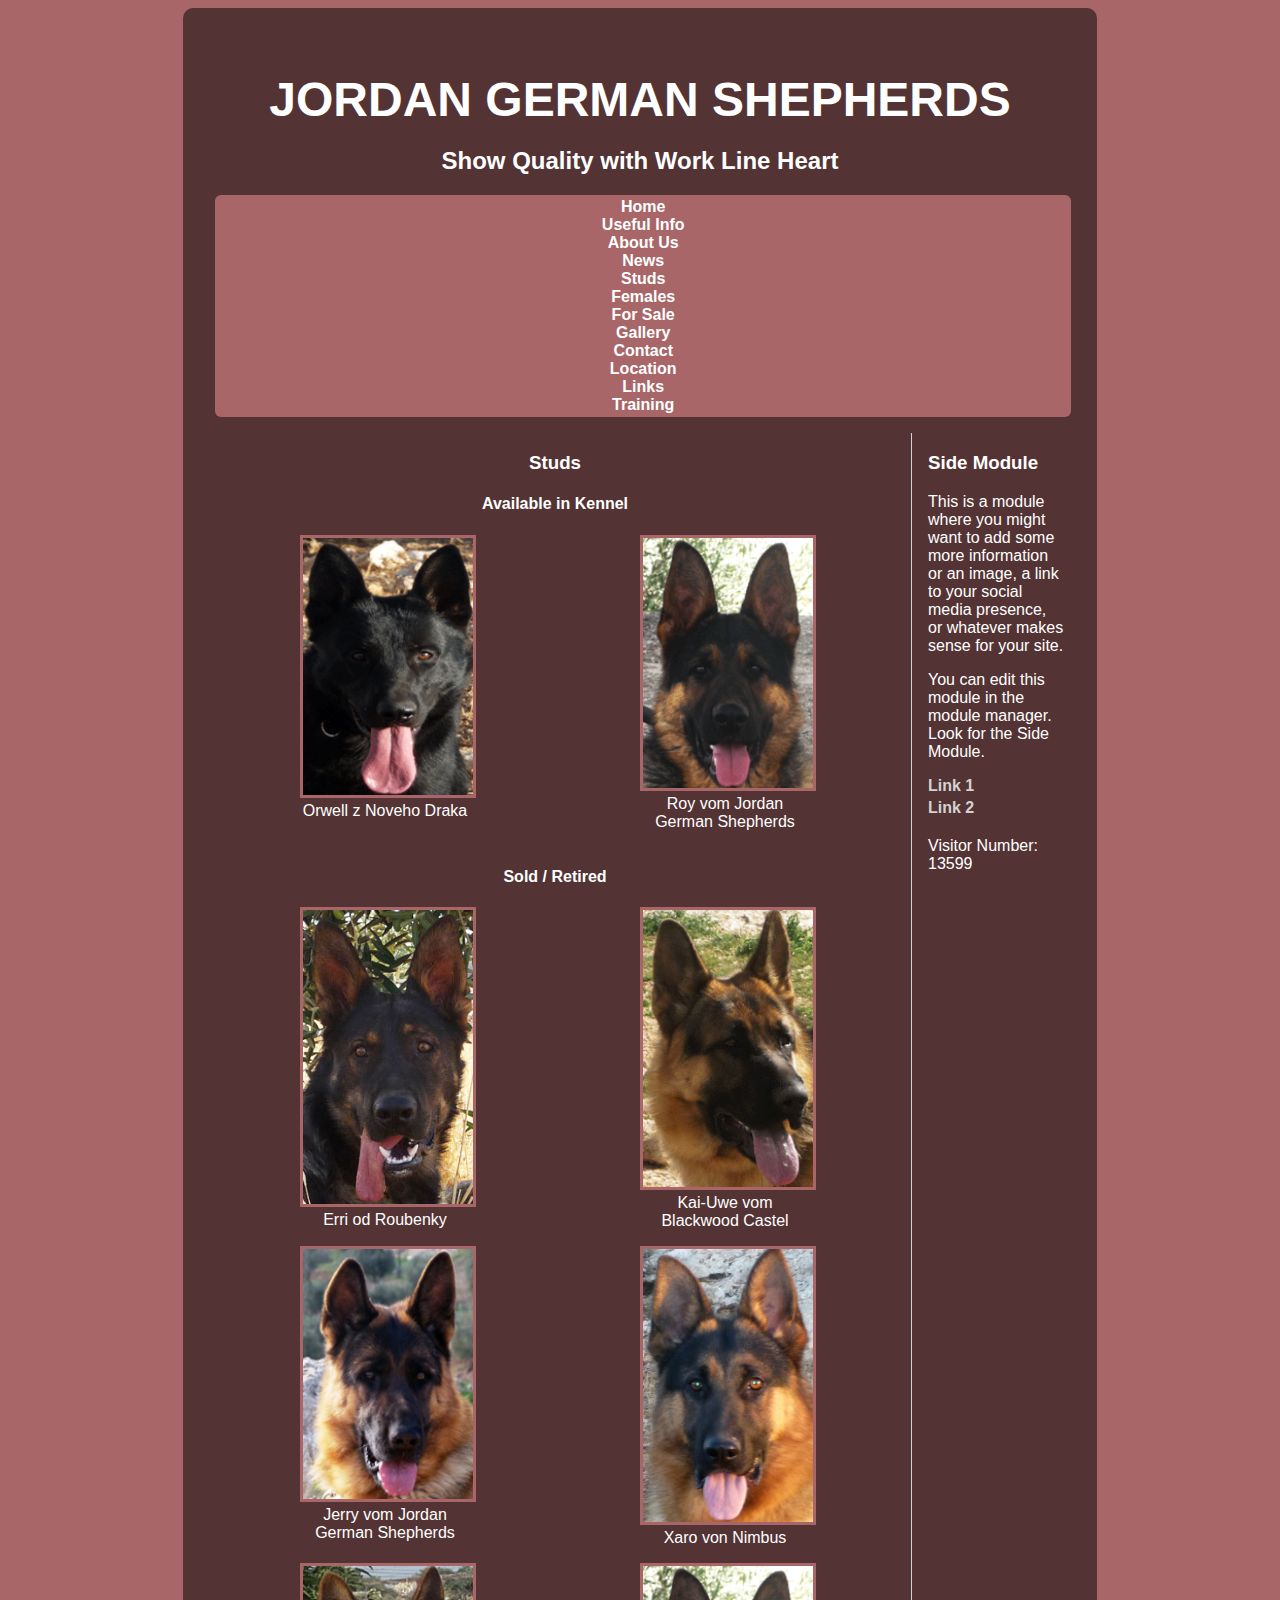
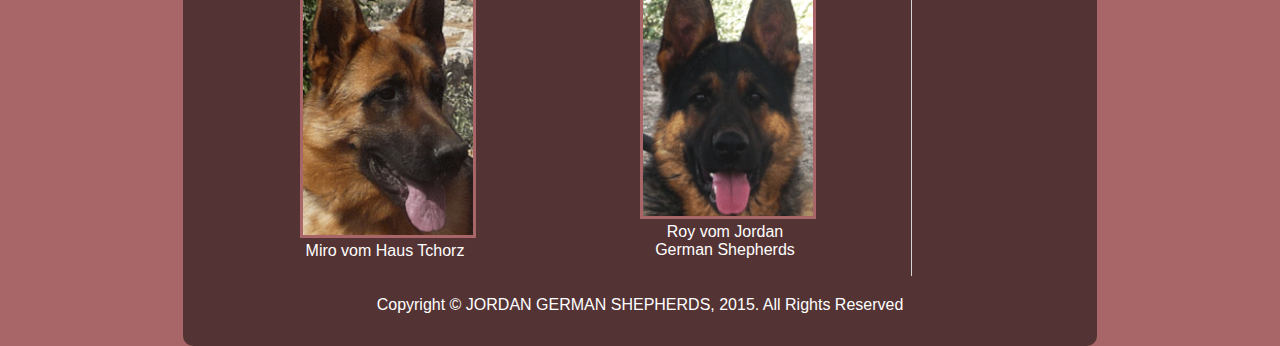
<file: cms/htmlTemplate/pages/studs.html>
<!DOCTYPE html>
<html>
<head>
    <meta charset="utf-8">
    <meta name="viewport" content="width=device-width,initial-scale=1">
    <meta http-equiv="X-UA-Compatible" content="IE=edge">
    <title>JORDAN GERMAN SHEPHERDS</title>
    <link href="../css/style.css" type="text/css" rel="stylesheet">
</head>
<body>
<div class="container">
    <div class="header">
        <div class="website_title">
            <h1>JORDAN GERMAN SHEPHERDS</h1>
            <h2>Show Quality with Work Line Heart</h2>
        </div>
        <ul class="main_menu">
            <li><a href="../index.html">Home</a></li>
            <li><a href="usefulInfo.html">Useful Info</a></li>
            <li><a href="aboutUs.html">About Us</a></li>
            <li><a href="#">News</a></li>
            <li><a href="studs.html">Studs</a></li>
            <li><a href="#">Females</a></li>
            <li><a href="forSale.html">For Sale</a></li>
            <li><a href="gallery.html">Gallery</a></li>
            <li><a href="#">Contact</a></li>
            <li><a href="#">Location</a></li>
            <li><a href="#">Links</a></li>
            <li><a href="#">Training</a></li>
        </ul>
    </div>
    <div class="page_conetnt">
        <div class="left_column">
            <h3 class="list_header">Studs</h3>
            <h4 class="category">Available in Kennel</h4>
            <div class="breathing-dog-container">
                <div class="breathing-dog-div">
                    <a href="dogPage.html">
                        <img src="../images/Orwellsite14(1).gif" />
                    </a>
                    <div class="name-badge"><a href="dogPage.html">Orwell z Noveho Draka</a></div>
                </div>
                <div class="breathing-dog-div">
                    <img src="../images/4(2).gif" />
                    <div class="name-badge">Roy vom Jordan German Shepherds</div>
                </div>
            </div>
            <h4 class="category">Sold / Retired</h4>
            <div class="breathing-dog-container">
                <div class="breathing-dog-div">
                    <img src="../images/Errihome2.jpg" />
                    <div class="name-badge">Erri od Roubenky</div>
                </div>
                <div class="breathing-dog-div">
                    <img src="../images/Kaidefault1.gif" />
                    <div class="name-badge">Kai-Uwe vom Blackwood Castel</div>
                </div>
            </div>
            <div class="breathing-dog-container">
                <div class="breathing-dog-div">
                    <img src="../images/Jerrydefault3(2)(1).jpg" />
                    <div class="name-badge">Jerry vom Jordan German Shepherds</div>
                </div>
                <div class="breathing-dog-div">
                    <img src="../images/xarodefault2 (1).jpg" />
                    <div class="name-badge">Xaro von Nimbus</div>
                </div>
            </div>
            <div class="breathing-dog-container">
                <div class="breathing-dog-div">
                    <img src="../images/2(2).gif" />
                    <div class="name-badge">Miro vom Haus Tchorz</div>
                </div>
                <div class="breathing-dog-div">
                    <img src="../images/4(2).gif" />
                    <div class="name-badge">Roy vom Jordan German Shepherds</div>
                </div>
            </div>
        </div>
        <div class="right_column">
            <div class="news_feeds">
                <h3 class="page-header">Side Module</h3>
                <div class="custom">
                    <p>This is a module where you might want to add some more information or an image,  a link to your social media presence, or whatever makes sense for your site.</p>
                    <p>You can edit this module in the module manager. Look for the Side Module.</p>
                </div>
            </div>
            <div class="right_links">
                <ul class="right_link_list">
                    <li>
                        <a href="#">Link 1</a>
                    </li>
                    <li>
                        <a href="#">Link 2</a>
                    </li>
                </ul>
            </div>
            <div class="visitors_number">
                Visitor Number: 13599
            </div>
        </div>
    </div>
    <div class="footer">
        <div class="copy_right">Copyright © JORDAN GERMAN SHEPHERDS, 2015. All Rights Reserved</div>
    </div>
</div>
</body>
</html>
</file>
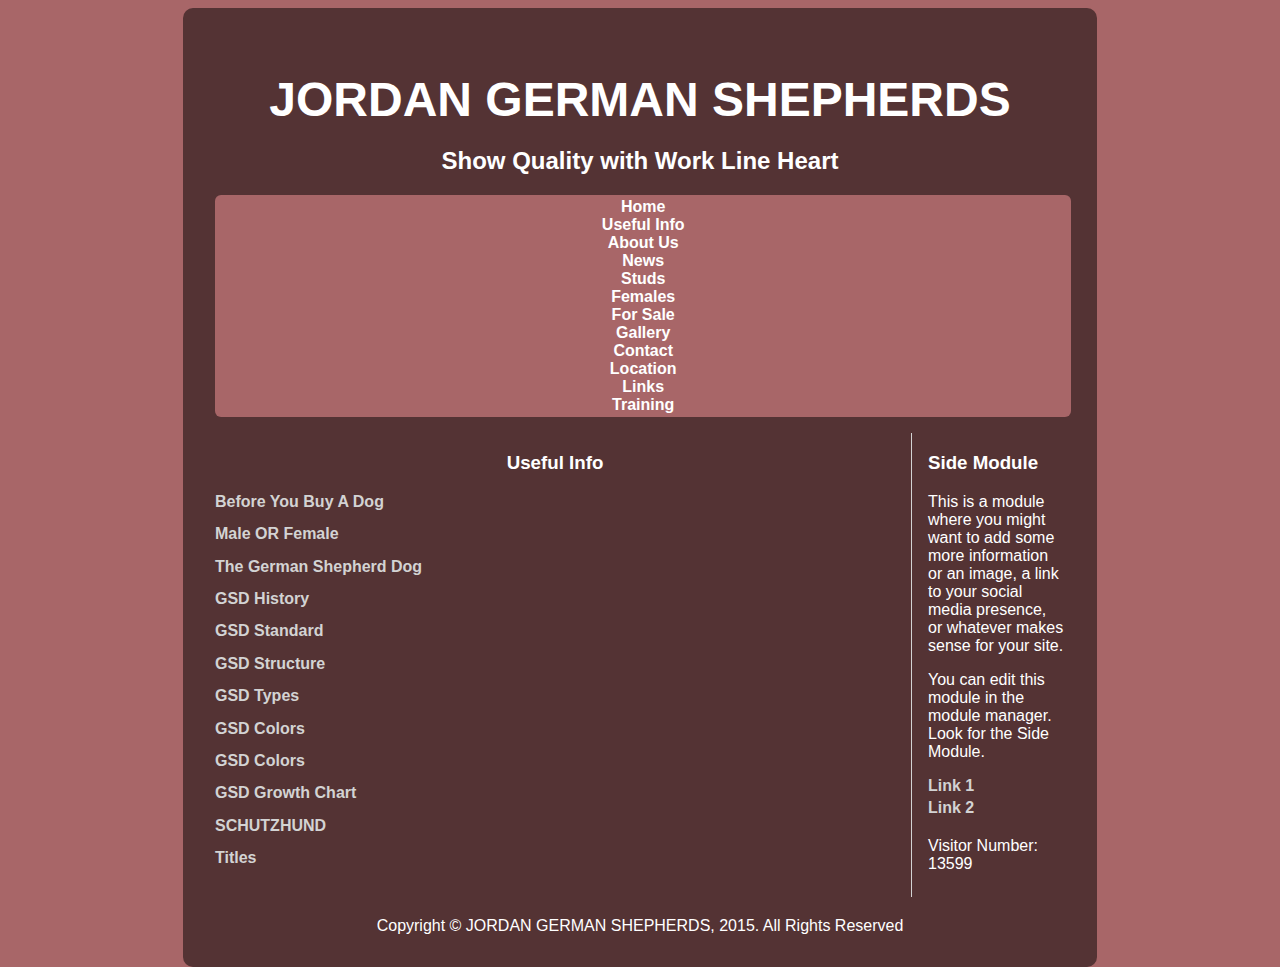
<file: cms/htmlTemplate/pages/usefulInfo.html>
<!DOCTYPE html>
<html>
<head>
    <meta charset="utf-8">
    <meta name="viewport" content="width=device-width,initial-scale=1">
    <meta http-equiv="X-UA-Compatible" content="IE=edge">
    <title>JORDAN GERMAN SHEPHERDS</title>
    <link href="../css/style.css" type="text/css" rel="stylesheet">
</head>
<body>
<div class="container">
    <div class="header">
        <div class="website_title">
            <h1>JORDAN GERMAN SHEPHERDS</h1>
            <h2>Show Quality with Work Line Heart</h2>
        </div>
        <ul class="main_menu">
            <li><a href="../index.html">Home</a></li>
            <li><a href="usefulInfo.html">Useful Info</a></li>
            <li><a href="aboutUs.html">About Us</a></li>
            <li><a href="#">News</a></li>
            <li><a href="studs.html">Studs</a></li>
            <li><a href="#">Females</a></li>
            <li><a href="forSale.html">For Sale</a></li>
            <li><a href="gallery.html">Gallery</a></li>
            <li><a href="#">Contact</a></li>
            <li><a href="#">Location</a></li>
            <li><a href="#">Links</a></li>
            <li><a href="#">Training</a></li>
        </ul>
    </div>
    <div class="page_conetnt">
        <div class="left_column">
            <h3 class="list_header">Useful Info</h3>
            <ul class="useful_info_list">
                <li>
                    <a href="#">Before You Buy A Dog</a>
                </li>
                <li>
                    <a href="#">Male OR Female</a>
                </li>
                <li>
                    <a href="#">The German Shepherd Dog</a>
                </li>
                <li>
                    <a href="#">GSD History</a>
                </li>
                <li>
                    <a href="#">GSD Standard</a>
                </li>
                <li>
                    <a href="#">GSD Structure</a>
                </li>
                <li>
                    <a href="#">GSD Types</a>
                </li>
                <li>
                    <a href="#">GSD Colors</a>
                </li>
                <li>
                    <a href="#">GSD Colors</a>
                </li>
                <li>
                    <a href="#">GSD Growth Chart</a>
                </li>
                <li>
                    <a href="#">SCHUTZHUND</a>
                </li>
                <li>
                    <a href="#">Titles</a>
                </li>
            </ul>
        </div>
        <div class="right_column">
            <div class="news_feeds">
                <h3 class="page-header">Side Module</h3>
                <div class="custom">
                    <p>This is a module where you might want to add some more information or an image,  a link to your social media presence, or whatever makes sense for your site.</p>
                    <p>You can edit this module in the module manager. Look for the Side Module.</p>
                </div>
            </div>
            <div class="right_links">
                <ul class="right_link_list">
                    <li>
                        <a href="#">Link 1</a>
                    </li>
                    <li>
                        <a href="#">Link 2</a>
                    </li>
                </ul>
            </div>
            <div class="visitors_number">
                Visitor Number: 13599
            </div>
        </div>
    </div>
    <div class="footer">
        <div class="copy_right">Copyright © JORDAN GERMAN SHEPHERDS, 2015. All Rights Reserved</div>
    </div>
</div>
</body>
</html>
</file>
<file: cms/htmlTemplate/css/style.css>
html{
    width: 100%;
    height: 100%;
}
body{
    /*background-color: #E9CE89;
    background: -webkit-linear-gradient(#AC8449, #E9CE89); *//* For Safari 5.1 to 6.0 *//*
    background: -o-linear-gradient(#AC8449, #E9CE89); *//* For Opera 11.1 to 12.0 *//*
    background: -moz-linear-gradient(#AC8449, #E9CE89); *//* For Firefox 3.6 to 15 *//*
    background: linear-gradient(#AC8449, #E9CE89); *//* Standard syntax */
    /*background-image: url("../images/3793_german_shepherd.jpg");
    background-size: cover;*/
    background-color:	#A86668;
    font-family: "Helvetica Neue", Helvetica, Arial, sans-serif;
    background-repeat: no-repeat;
    background-attachment: fixed;
}

h1 {
    font-size: 3em;
    margin-bottom: 0px;
}

.header{
    width: 100%;
}

a{
    color: lightgray;
    text-decoration: none;
}

a:hover{
    text-decoration: underline;
}

.left_column p, .left_column li{
    text-align: justify;
}

h5 a{
    color: white;
}

.container{
    width: 850px;
    margin-left: auto;
    margin-right: auto;
    /*background-color: black;*/
    background:rgba(0,0,0,0.5);
    color: white;
    border-radius: 10px;
    padding: 2em;
}

.page_conetnt,.stud_container{
    display: flex;
    flex-wrap: wrap;
}

.website_title{
    text-align: center;
}

.main_menu{
    list-style: none;
    background-color: #A86668;
    color: white;
    border-radius: 6px;
    height: 100%;
    width: 100%;
    padding: 0.2em;
    text-align: center;
}

.main_menu .level-two, .main_menu .level-three{
    background-color: #A86668;
}

.h-menu{
    top: 0px;
    position: relative;
}

.h-menu li{
    display: inline-block;
    padding: 0.27em;
    top: 0px;
    position: relative;
}

.main_menu li a{
    color: white;
    font-weight: bold;
}

.left_column{
    width: 80%;
    border-right: 1px solid lightgray;
    padding-right: 1em;
}

.right_column{
    width: 16%;
    padding-left: 1em;
}

.home_image{
    text-align: center;
}

.right_link_list{
    list-style: none;
    padding: 0;
}

.right_link_list li{
    padding-bottom: 4px;
}

.right_link_list li a{
    font-weight: bold;
}

.footer{
    margin-top: 20px;
    text-align: center;
}

.useful_info_list{
    list-style: none;
    padding-left: 0px;
    text-align: center;
}

.list_header{
    text-align: center;
}

.useful_info_list li{
    padding-bottom: 0.9em;
}

.useful_info_list li a{
    font-weight: bold;
}

.dog_sdes{
    width: 60%;
    margin-left: 1.2em;
}

.dog_img{
    width: 37%;
}

.dog_img img{
    width: 100%;
    height: 100%;
}

.stud_container{
    margin-bottom: 5px;
}

.for_Sale_parents{
    text-align: center;
}
.parent_img_conatiner img{
    vertical-align: middle;
    width: 100%;
}
.vs_images{
    font-size: 7em;
    vertical-align: middle;
    padding-left: 0.1em;
    padding-right: 0.1em;
}

.desc_div{
    border-style: groove;
    padding: 0.5em;
    margin-top: 2em;
}

.img_in_gallery{
    display: inline-block;
    position: relative;
    width: 21%;
    height: 21%;
    border-style: groove;
    margin-right: 1em;
    margin-bottom: 1em;
    background-color: #000000;
}

.img_in_gallery img{
    width: 100%;
    height: 100%;
    cursor: pointer;
}

.slider_container .img_in_gallery img{
    position: absolute;
    top: 0;
    bottom: 0;
    left: 0;
    right: 0;
    width: auto !important;
    height: 100% !important;
    margin-right: auto;
    margin-left: auto;
}

.for_Sale_box{
    margin-bottom: 5em;
}

.parent_img_conatiner{
    display: inline-block;
    width: 24%;
    vertical-align: middle;
}

.parent_img_desc {
    margin-top: 0.6em;
}

.breathing-dog-container{
    display: flex;
    flex-wrap: wrap;
    width: 100%;
}

.breathing-dog-div{
    width: 25%;
    margin-left: auto;
    margin-right: auto;
    margin-bottom: 1em;

}

.breathing-dog-div img{
    width: 100%;
    border: solid #A86668 medium;
    min-width: 165px;
    min-height: 250px;
}

.category{
    text-align: center;
}

.name-badge{
    text-align: center;
}

.name-badge a{
    color: #ffffff;
}

.h-menu .level-two{
    display: none;
    list-style: none;
    margin: auto;
    padding: 10px;
    position: absolute;
    border-bottom-right-radius: 6px;
    border-bottom-left-radius: 6px;
    z-index: 999;
    top: 1.7em;
    left: 0px;
    white-space: nowrap;
}

.h-menu .level-three{
    display: none;
    list-style: none;
    margin: auto;
    padding: 10px;
    position: absolute;
    z-index: 999;
    left:0px;
    top:0px;
}

.h-menu .level-two li{
    text-align: left;
    display: block;
}
</file>
<file: cms/htmlTemplate/js/JssorSlider/css/style.css>
/* jssor slider thumbnail Navigator Skin 13 css */
/*
.jssort15 .p            (normal)
.jssort15 .p:hover      (normal mouseover)
.jssort15 .pav          (active)
.jssort15 .pav:hover    (active mouseover)
.jssort15 .pdn          (mousedown)
*/

.jssort15 {
    position: absolute;
    /* size of thumbnail navigator container */
    width: 600px;
    height: 60px;
}

.jssort15 .p {
    position: absolute;
    top: 0;
    left: 0;
    width: 60px;
    height: 30px;
}

.jssort15 .t {
    position: absolute;
    top: 0;
    left: 0;
    width: 60px;
    height: 30px;
    border: none;
    filter: alpha(opacity=45);
    opacity: .45;
    transition: opacity .6s;
    -moz-transition: opacity .6s;
    -webkit-transition: opacity .6s;
    -o-transition: opacity .6s;
}

.jssort15 .pav .t, .jssort15 .p:hover .t {
    filter: alpha(opacity=100);
    opacity: 1;
    transition: none;
    -moz-transition: none;
    -webkit-transition: none;
    -o-transition: none;
}

.jssort15 .p.pdn .t {
    filter: alpha(opacity=45);
    opacity: .45;
}

.slide_img{
    /*width: 600px;
    height: 300px;*/
}

.thumb{
    width: 60px;
    height: 30px;
}

/* jssor slider arrow navigator skin 05 css */
/*
.jssora05l                  (normal)
.jssora05r                  (normal)
.jssora05l:hover            (normal mouseover)
.jssora05r:hover            (normal mouseover)
.jssora05l.jssora05ldn      (mousedown)
.jssora05r.jssora05rdn      (mousedown)
*/
.jssora05l, .jssora05r {
    display: block;
    position: absolute;
    /* size of arrow element */
    width: 40px;
    height: 40px;
    cursor: pointer;
    background: url(../img/a17.png) no-repeat;
    overflow: hidden;
}
.jssora05l { background-position: -10px -40px; }
.jssora05r { background-position: -70px -40px; }
.jssora05l:hover { background-position: -130px -40px; }
.jssora05r:hover { background-position: -190px -40px; }
.jssora05l.jssora05ldn { background-position: -250px -40px; }
.jssora05r.jssora05rdn { background-position: -310px -40px; }

/**** jssor slider arrow navigator End  ****/
</file>
